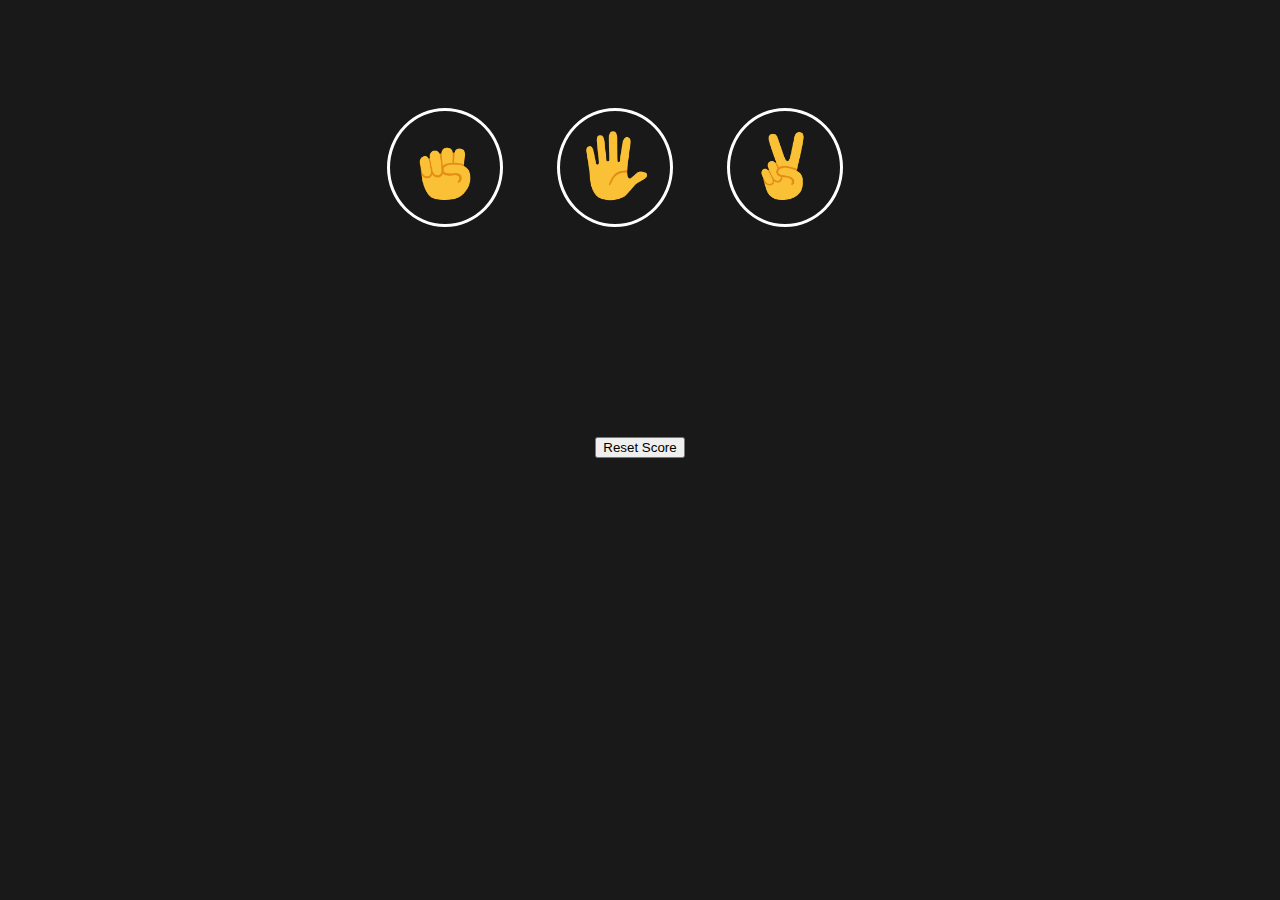
<file: index.html>
<!DOCTYPE html>
<html lang="en">

<head>
    <meta charset="UTF-8">
    <meta name="viewport" content="width=device-width, initial-scale=1.0">
    <title>Rock Paper Scissors</title>
    <link rel="stylesheet" href="rps.css">
</head>

<body>
    <div class="box">
        <div>
            <button onclick="play('Rock')" class="btn"><img src="Pictures/Rock.png" class="image"></button>
            <button onclick="play('Paper')" class="btn"><img src="Pictures/Paper.png" class="image"></button>
            <button onclick="play('Scissors')" class="btn"><img src="Pictures/Scissors.png" class="image"></button>
        </div>
        <p class="result"></p>
        <p class="move"></p>
        <p class="score"></p>
        <button class="reset">Reset Score</button>
    </div>
    <script src="rps.js">

    </script>

    <body>

</html>
</file>
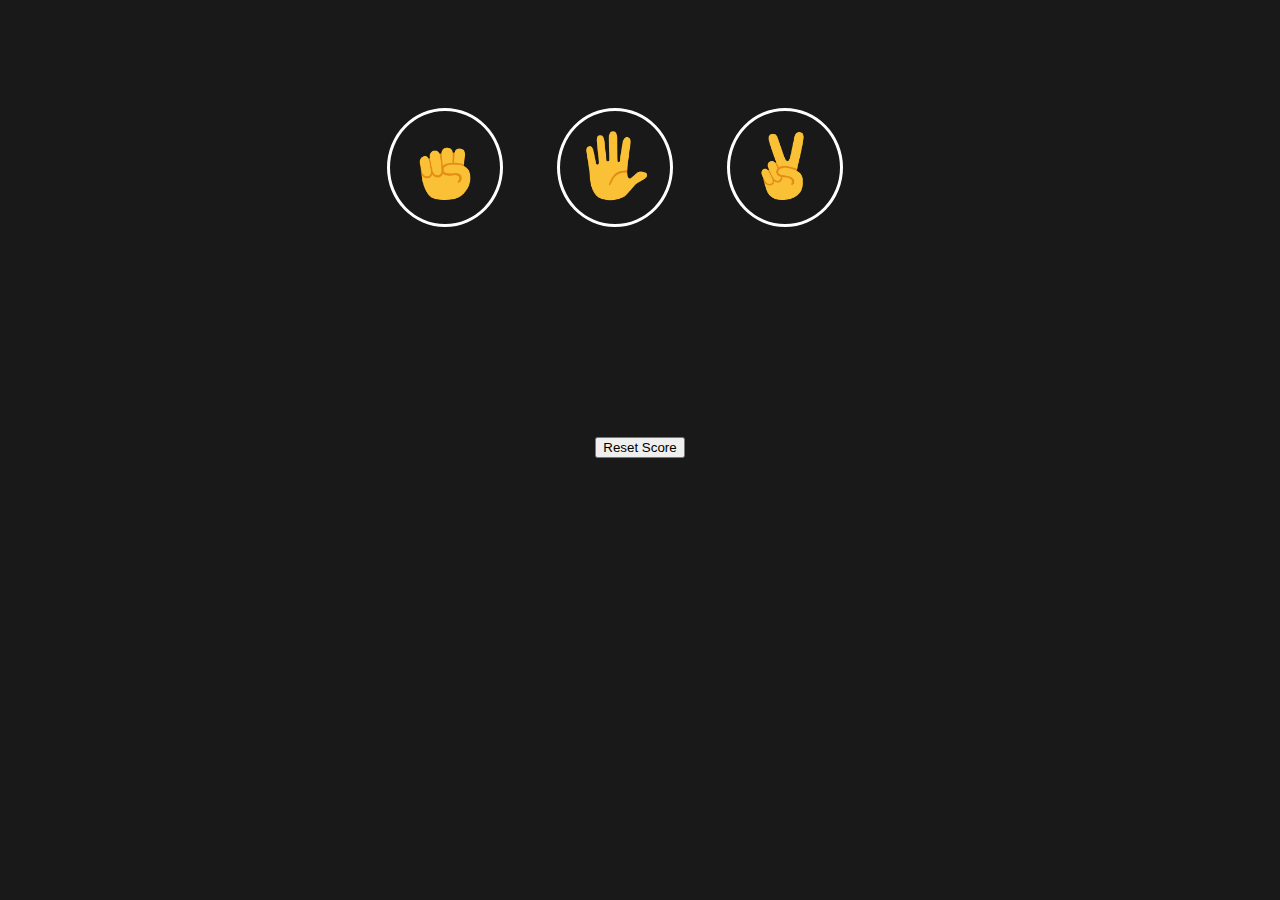
<file: rps.html>
<!DOCTYPE html>
<html lang="en">

<head>
    <meta charset="UTF-8">
    <meta name="viewport" content="width=device-width, initial-scale=1.0">
    <title>Document</title>
    <link rel="stylesheet" href="rps.css">
</head>

<body>
    <div class="box">
        <div>
            <button onclick="play('Rock')" class="btn"><img src="Pictures/Rock.png" class="image"></button>
            <button onclick="play('Paper')" class="btn"><img src="Pictures/Paper.png" class="image"></button>
            <button onclick="play('Scissors')" class="btn"><img src="Pictures/Scissors.png" class="image"></button>
        </div>
        <p class="result"></p>
        <p class="move"></p>
        <p class="score"></p>
        <button class="reset">Reset Score</button>
    </div>
    <script src="rps.js">

    </script>

    <body>

</html>
</file>
<file: rps.css>
.image{
    height: 70px;
    width: 70px;
    background: transparent;
}
body{
    background-color: rgb(25, 25, 25);
    padding-top: 100px;
}

.box{
    display: flex;
    align-items: center;
    justify-content: center;
    flex-direction: column;
}
.btn{
    background: transparent;
    border: 3px solid white;
    border-radius: 50%;
    padding: 20px;
    margin-right: 50px;
    cursor: pointer;
}
.move{
    color: white;
    font-size: 2rem;
}
.score{
    margin-top: 50px;
    color: white;
    font-size: 2rem;
}
.result{
    color: white;
    font-size: 2rem;
    font-weight: bold;
}
</file>
